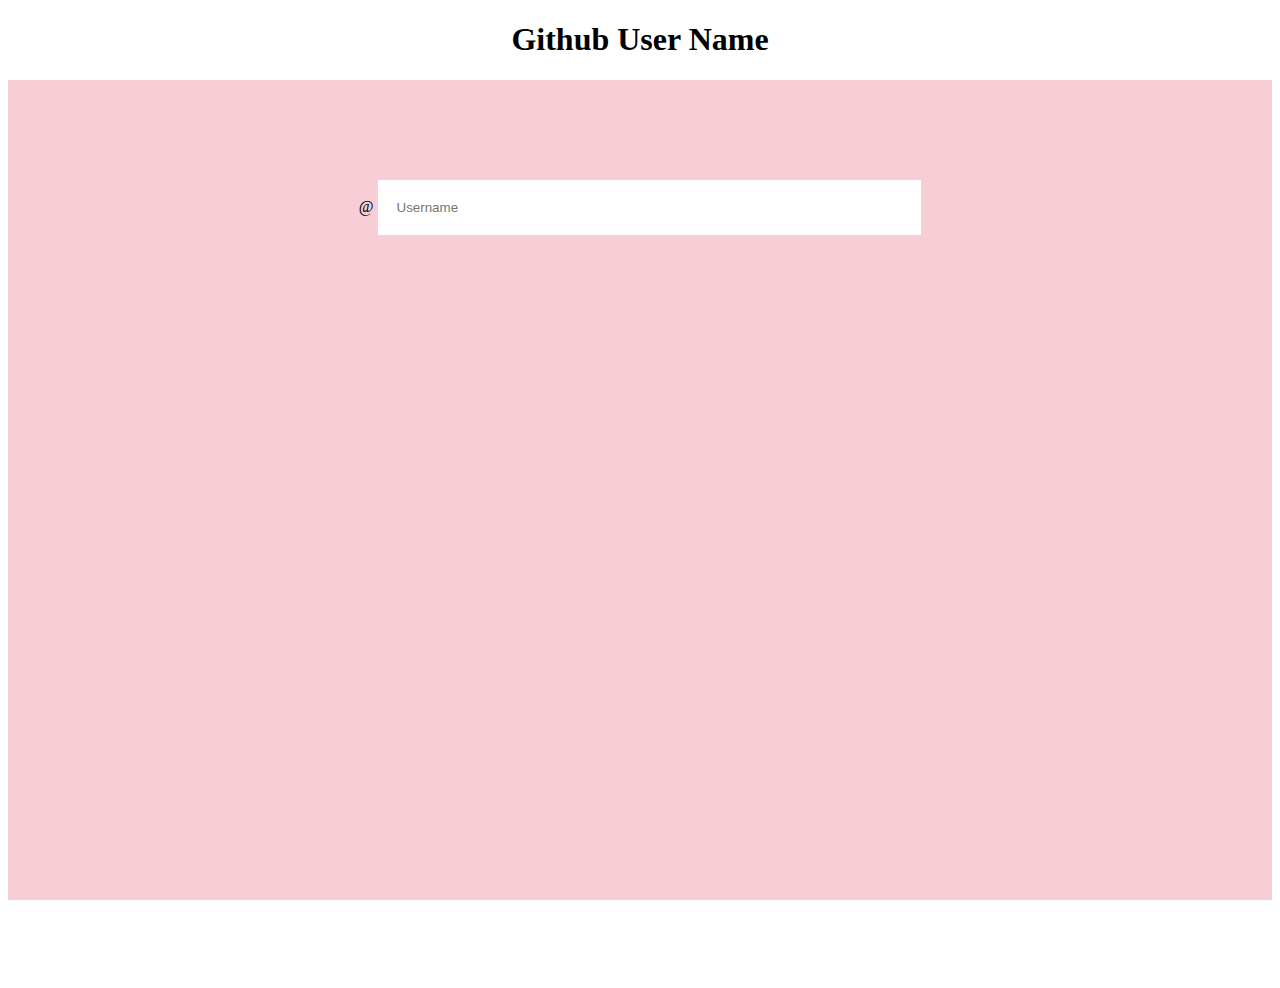
<file: index.html>
<!DOCTYPE html>
<html lang="en">
  <head>
    <!-- Meta tags for character encoding and responsive design -->
    <meta charset="UTF-8" />
    <meta name="viewport" content="width=device-width, initial-scale=1.0" />

    <!-- Link to external stylesheet for custom styling -->
    <link rel="stylesheet" href="./style.css" />

    <!-- Link to Font Awesome icons stylesheet from a CDN -->
    <link
      rel="stylesheet"
      href="https://cdnjs.cloudflare.com/ajax/libs/font-awesome/6.4.0/css/all.min.css"
      integrity="sha512-iecdLmaskl7CVkqkXNQ/ZH/XLlvWZOJyj7Yy7tcenmpD1ypASozpmT/E0iPtmFIB46ZmdtAc9eNBvH0H/ZpiBw=="
      crossorigin="anonymous"
      referrerpolicy="no-referrer"
    />

    <!-- Page title -->
    <title>Github</title>

    <!-- Link to Bootstrap CSS from a CDN -->
    <link
      href="https://cdn.jsdelivr.net/npm/bootstrap@5.3.1/dist/css/bootstrap.min.css"
      rel="stylesheet"
      integrity="sha384-4bw+/aepP/YC94hEpVNVgiZdgIC5+VKNBQNGCHeKRQN+PtmoHDEXuppvnDJzQIu9"
      crossorigin="anonymous"
    />
  </head>
  <body>
    <!-- First container for main heading -->
    <div class="container-fluid bg-warning-subtle">
      <h1>Github User Name</h1>
    </div>

    <!-- Second container for search form and result -->
    <div class="container2">
      <!-- Container for search form -->
      <div class="crash">
        <!-- Form for entering GitHub username -->
        <form id="myform" autocomplete="off">
          <!-- Input field for GitHub username -->
          <!-- <input type="text" id="search" class="form-control" placeholder="Enter Username" required> -->
          <div class="input-group flex-nowrap">
            <span class="input-group-text" id="addon-wrapping">@</span>
            <input
              type="text"
              class="form-control"
              placeholder="Username"
              aria-label="Username"
              aria-describedby="addon-wrapping"
            />
          </div>
        </form>
        <!-- Container for displaying search results -->
        <div id="result"></div>
      </div>
    </div>

    <!-- External JavaScript file for scripting -->
    <script src="script.js"></script>

    <!-- Include Bootstrap JS (Optional) -->
    <script src="https://cdn.jsdelivr.net/npm/bootstrap@5.3.1/dist/js/bootstrap.bundle.min.js"></script>
  </body>
</html>
</file>
<file: style.css>
/* .container{
    height: 10vh;
    width: 100%;
    background-image: url('./image.jpg');
    background-size: cover;
    background-position: center;
    position: relative;
    background-attachment: fixed;
    top: 0;
    margin: 0%;

} */
h1{
    text-align: center;
}
.container2{
    height: 100vh;
    width: 100%;
    background-image: url(./pink.jpg);
    background-size: cover;
    background-position: center;
    position: relative;
    background-attachment: fixed;
}
.crash{
    /* display: flex; */
    text-align: center;
    width: 50%;
    margin: auto;
    padding: 100px;
 }
 .container2 input{
    width: 80%;
    padding: 20px 19px;
    border: none;
 }
 .profile
 {
     text-align: center;
     font-family: 'Courier New', Courier, monospace;
     line-height: .5;
 }
 img {
     margin-top: 2rem;
     width: 150px;
     border-radius: 75px;
     text-align: center;
 }
</file>
